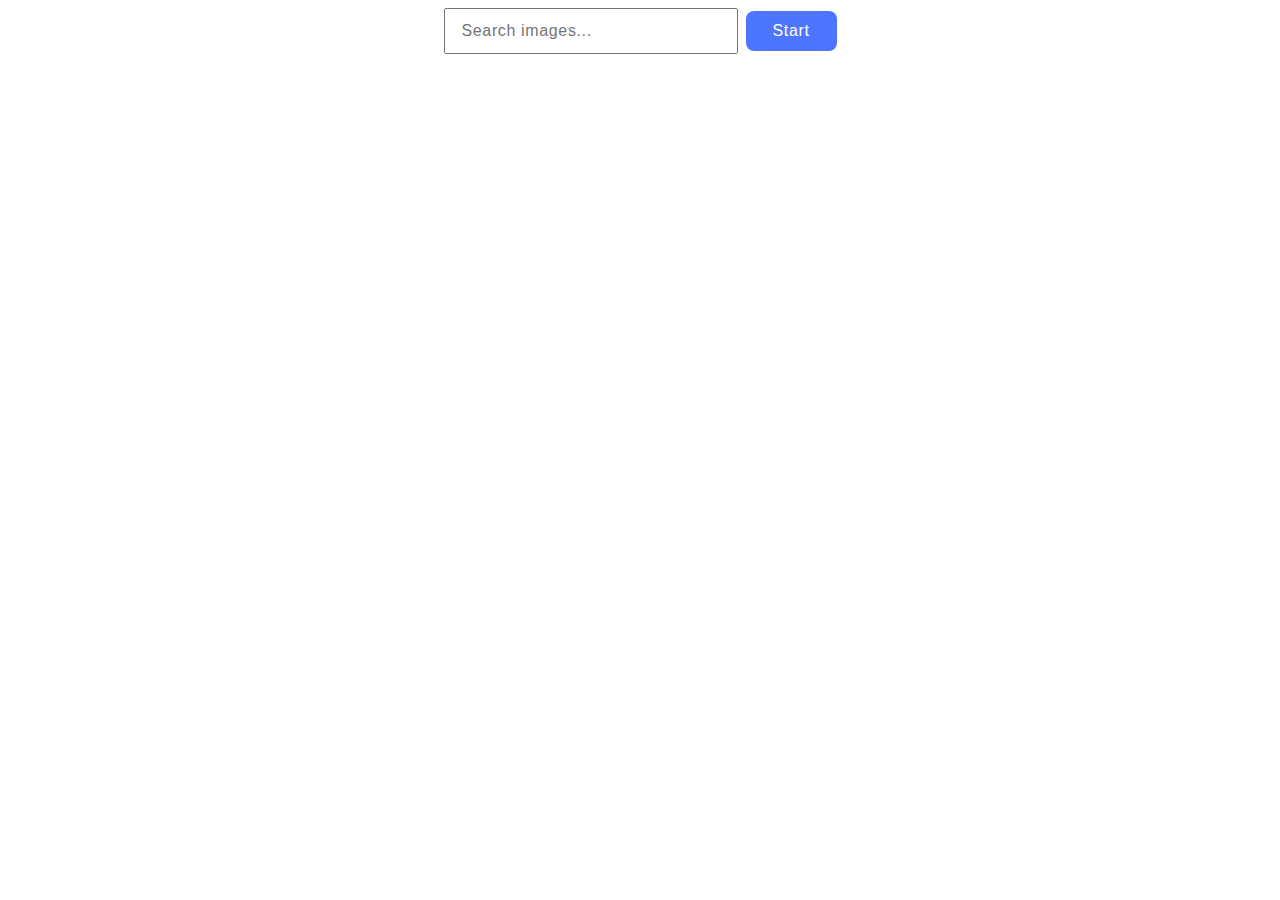
<file: src/index.html>
<!DOCTYPE html>
<html lang="en">
  <head>
    <meta charset="UTF-8" />
    <link rel="icon" type="image/svg+xml" href="/favicon.svg" />
    <meta name="viewport" content="width=device-width, initial-scale=1.0" />
    <link rel="preconnect" href="https://fonts.googleapis.com">
    <link rel="preconnect" href="https://fonts.gstatic.com" crossorigin>
    <link href="https://fonts.googleapis.com/css2?family=Montserrat:ital,wght@0,100..900;1,100..900&display=swap" rel="stylesheet">
    
    <title>goit-js-hw-11</title>
    <link rel="stylesheet" href="./css/styles.css" />
  </head>
  <body>

    <form class="form">
      <input type="text" class="input-text" name="category" placeholder="Search images...">
      <button class="button-img js-button" type="submit">Start</button>
    </form>
    <div  class="hidden js-hidden">Loading images, please wait...</div>
    <div class="gallery"></div>
    
    <script type="module" src="./main.js"></script>
  </body>
</html>
</file>
<file: src/css/styles.css>
/**
  |============================
  | include css partials with
  | default @import url()
  |============================
*/
/* Common styles */
@import url('./reset.css');
@import url('./pixabay-api.css');
@import url('./render-functions.css');
</file>
